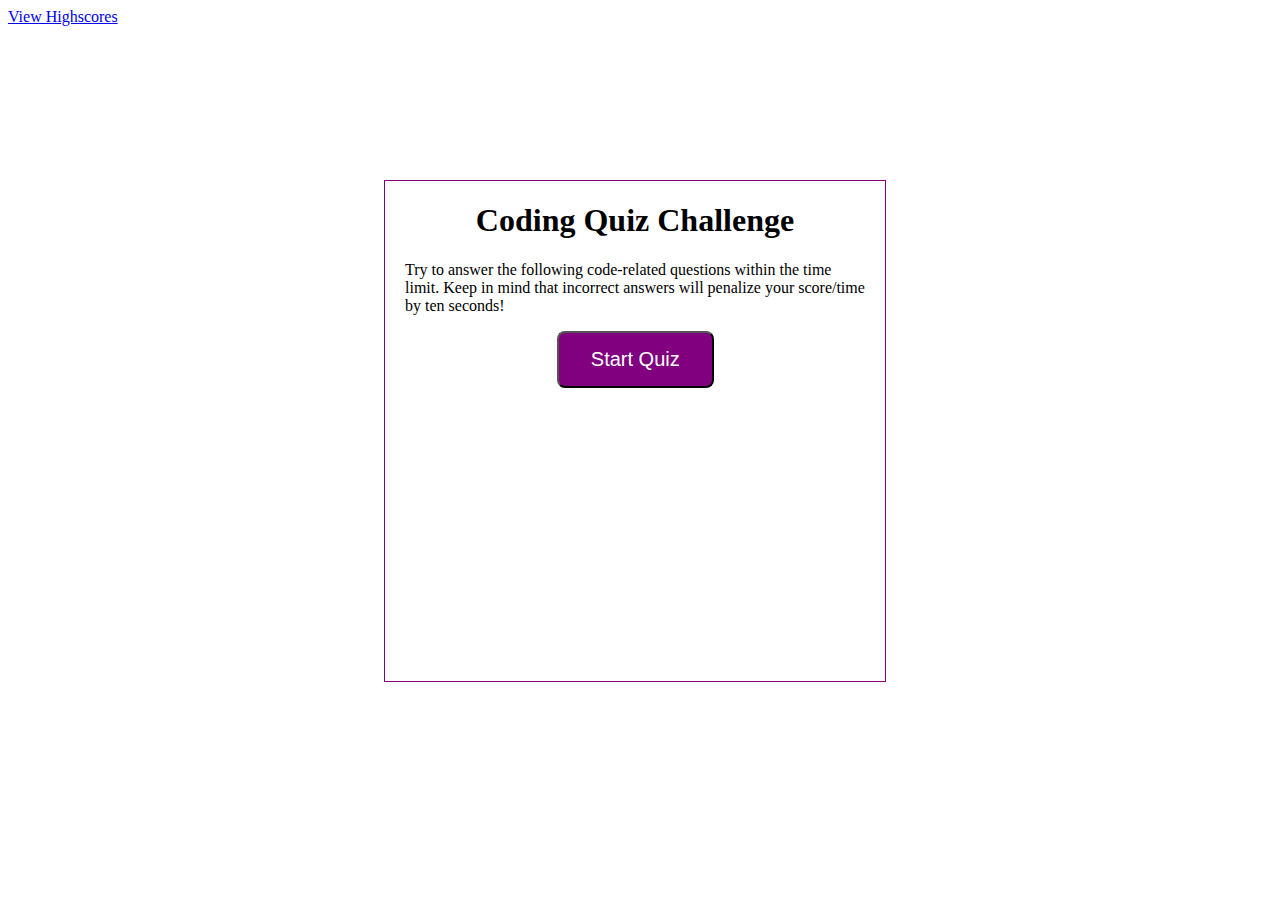
<file: index.html>
<!DOCTYPE html>
<html lang="en">
  <head>
    <meta charset="UTF-8" />
    <meta name="viewport" content="width=device-width, initial-scale=1.0" />
    <meta http-equiv="X-UA-Compatible" content="ie=edge" />
    <link rel="stylesheet" type="text/css" href="assets/style.css" />

    <title>Code Quiz</title>
  </head>

  <body>
    <a href="highscore.html">View Highscores</a>
    <div id="wrapper">
      <div id="currentTime"></div>
      <div id="questionsDiv">
        <h1>Coding Quiz Challenge</h1>
        <p>Try to answer the following code-related questions within the time limit. Keep in mind that incorrect answers will penalize your score/time by ten seconds!</p>
        <ul id="choicesUl"></ul>
        <button id="startTime">Start Quiz</button>
      </div>
    </div>

    <script src="questions.js"></script>
  </body>
</html>
</file>
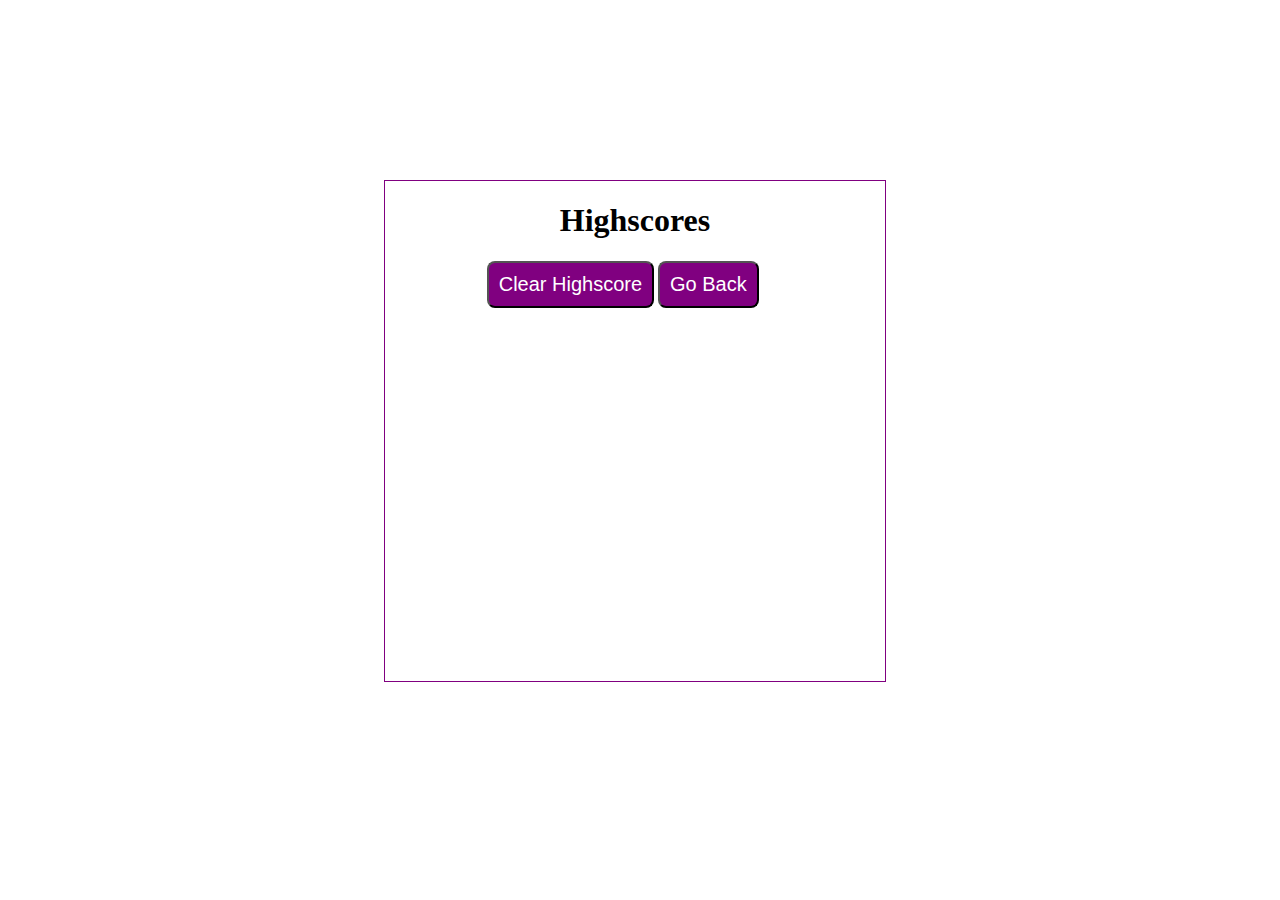
<file: highscore.html>
<!DOCTYPE html>
<html lang="en">
  <head>
    <meta charset="UTF-8" />
    <meta name="viewport" content="width=device-width, initial-scale=1.0" />
    <meta http-equiv="X-UA-Compatible" content="ie=edge" />
    <link rel="stylesheet" type="text/css" href="assets/style.css" />
    <title>Document</title>
  </head>

  <body>
    <div id="wrapper">
      <div id="currentTime"></div>
      <div id="questionsDiv">
        <h1>Highscores</h1>
        <ul id="highScore"></ul>
        <button id="goBack">Go Back</button>
        <button id="clear" value="reset">Clear Highscore</button>
      </div>
    </div>
    <script src="highscore.js"></script>
  </body>
</html>
</file>
<file: assets/style.css>
#wrapper {
  position: absolute;
  left: 30%;
  top: 20%;
  width: 500px;
  height: 500px;
  border: 1px solid purple;
}
#startTime {
  background-color: purple;
  margin-left: 33%;
  padding: 15px 32px;
  font-size: 20px;
  color: white;
}
#questionsDiv {
  margin: 20px;
}

#currentTime {
  float: right;
}

#goBack {
  background-color: purple;
  position: relative;
  padding: 10px;
  font-size: 20px;
  color: white;
  top: 30%;
  left: 55%;
  width: auto;
  text-align: center;
  text-decoration: none;
}

#clear {
  background-color: purple;
  position: relative;
  padding: 10px;
  font-size: 20px;
  color: white;
  top: 30%;
  right: 5%;
  text-align: center;
}

button {
  border-radius: 8px;
}

textarea {
  width: 90%;
  margin: 20px;
}

#Submit {
  background-color: purple;
  margin-left: 33%;
  padding: 15px 32px;
  font-size: 20px;
  color: white;
}

label {
  margin-right: 10px;
}
input {
  margin-bottom: 20px;
  width: 50%;
  border: 1px solid lightgray;
}

h1 {
  text-align: center;
}

li {
  background-color: purple;
  margin-top: 10px;
  padding: 5px 15px;
  width: 80%;
  font-size: 18px;
  color: white;
}

#createDiv {
  margin-top: 20px;
  border-top: 1px solid lightgray;
}

/* Start media queries */
@media screen and (max-width: 786px) {
  /* Resized content to fit 786px  */
  body {
    max-width: 786px;
  }
  /* Resized main-content to fit 786px  */
  #wrapper {
    position: absolute;
    left: 20%;
  }

  a {
    margin-left: 20%;
  }
  #goBack {
    position: relative;
    left: 55%;
  }

  #clear {
    position: relative;
    right: 5%;
  }
}

@media screen and (max-width: 640px) {
  /* Resized content to fit 640px  */
  body {
    min-width: 640px;
  }
  /* Resized main-content to fit 640px  */
  #wrapper {
    position: absolute;
    left: 10%;
  }
  a {
    margin-left: 10%;
  }
}
</file>
